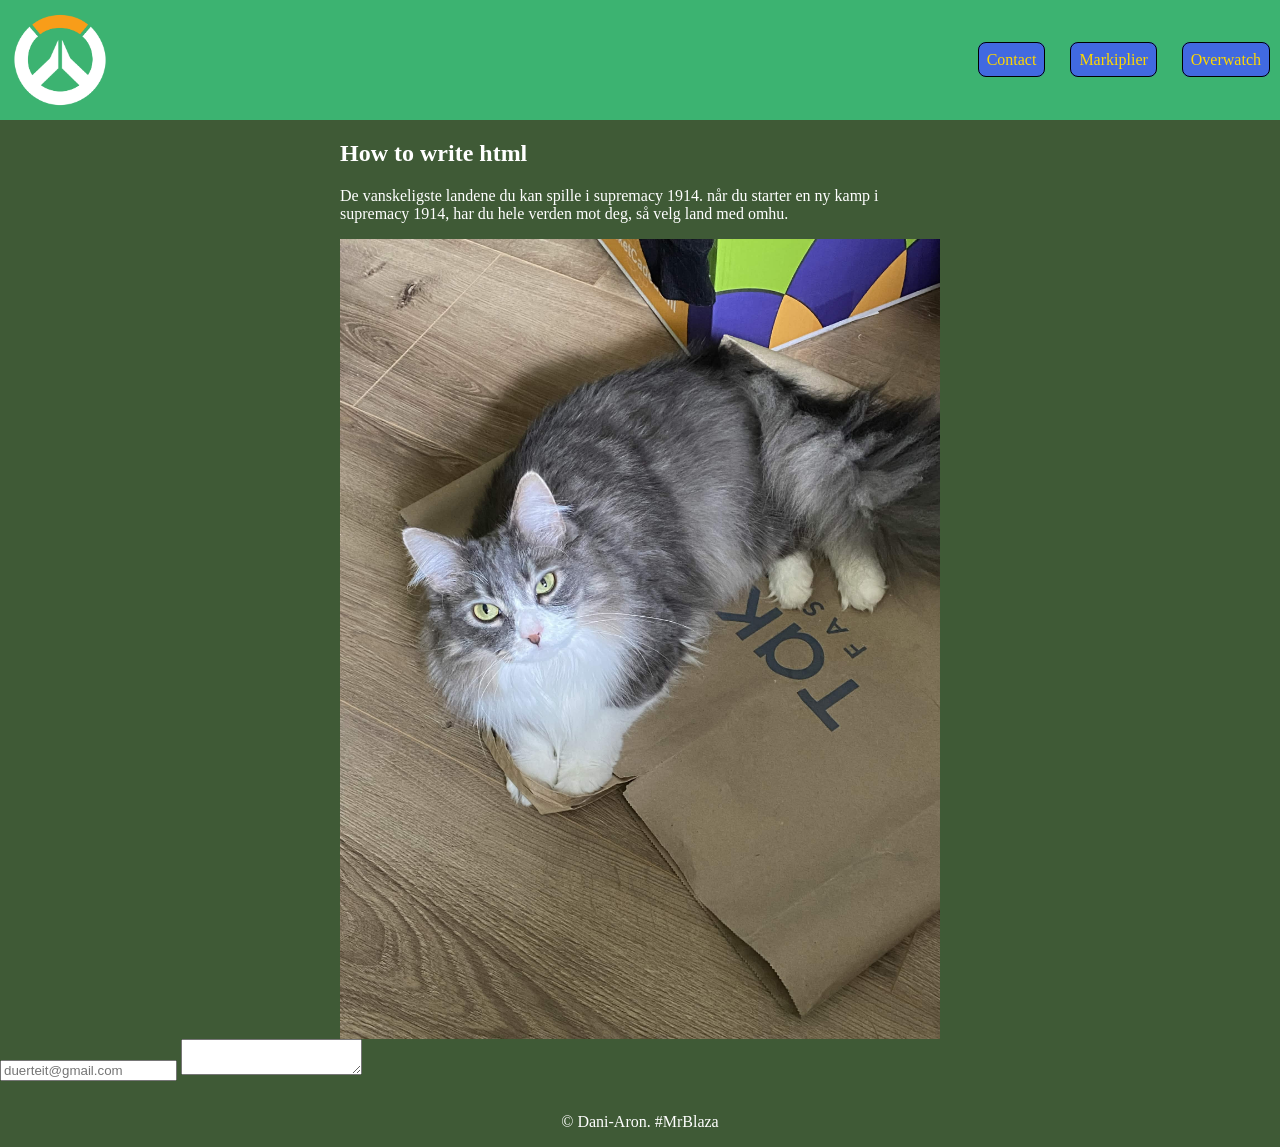
<file: index.html>
<html>
    <head>
     <title>#Nettside</title>
     <link rel="stylesheet" href="./Style.css">
    </head>

    <body>
        <header>
            <nav class="main-nav">
                <a href="./">
                    <img src="./Overwatch_circle_logo.png" class="logo" >
                </a>
                <ul class="nav-list">
                    <li><a class="nav-button" href="">Contact</a></li>
                    <li><a class="nav-button" href="https://www.youtube.com/@markiplier" target="_blank">Markiplier</a></li>
                    <li><a class="nav-button" href="https://overwatch.blizzard.com/en-us/" target="_blank">Overwatch</a></li>
                </ul>
            </nav>
        </header>
        <article>
            <h1>How to write html</h1>
            <p>
                De vanskeligste landene du kan spille i supremacy 1914. når du starter en ny kamp i supremacy 1914, har du hele verden mot deg, så velg land med omhu.
            </p>
            <img src="./Lexi.jpg" alt="">
        </article>

        <form>
            <input type="email"  placeholder="duerteit@gmail.com">
            <textarea> </textarea> 
        </form>
        <footer>
             © Dani-Aron. #MrBlaza
        </footer>


    </body>
</html>
</file>
<file: Style.css>
body  {
    background-color: #3f5a36;
    margin: 0;
}
img {
    width: 100%;
    max-width: 800px;
}

p {
    text-align: left;
    color: white;
}
h1 {
    color: white;
}

article {
    max-width: 600px;
    margin: auto;
}

.logo {
    width: 100px;
}

.main-nav {
    display: flex;
    justify-content: space-between;
    align-items: center;
    padding: 10px;
    color: #ffffff;
    background-color: mediumseagreen;
}

.nav-list {
    display: flex;
    list-style-type: none;
    gap: 25px;
}

.nav-button {
    text-decoration: none;
    color: gold;
    padding: 8px;
    background-color: royalblue;
    border-radius: 8px;
    border: 1px solid black;
}

footer {
    display: flex;
    justify-content: center;
    padding: 1em;
    color: white;
}
</file>
